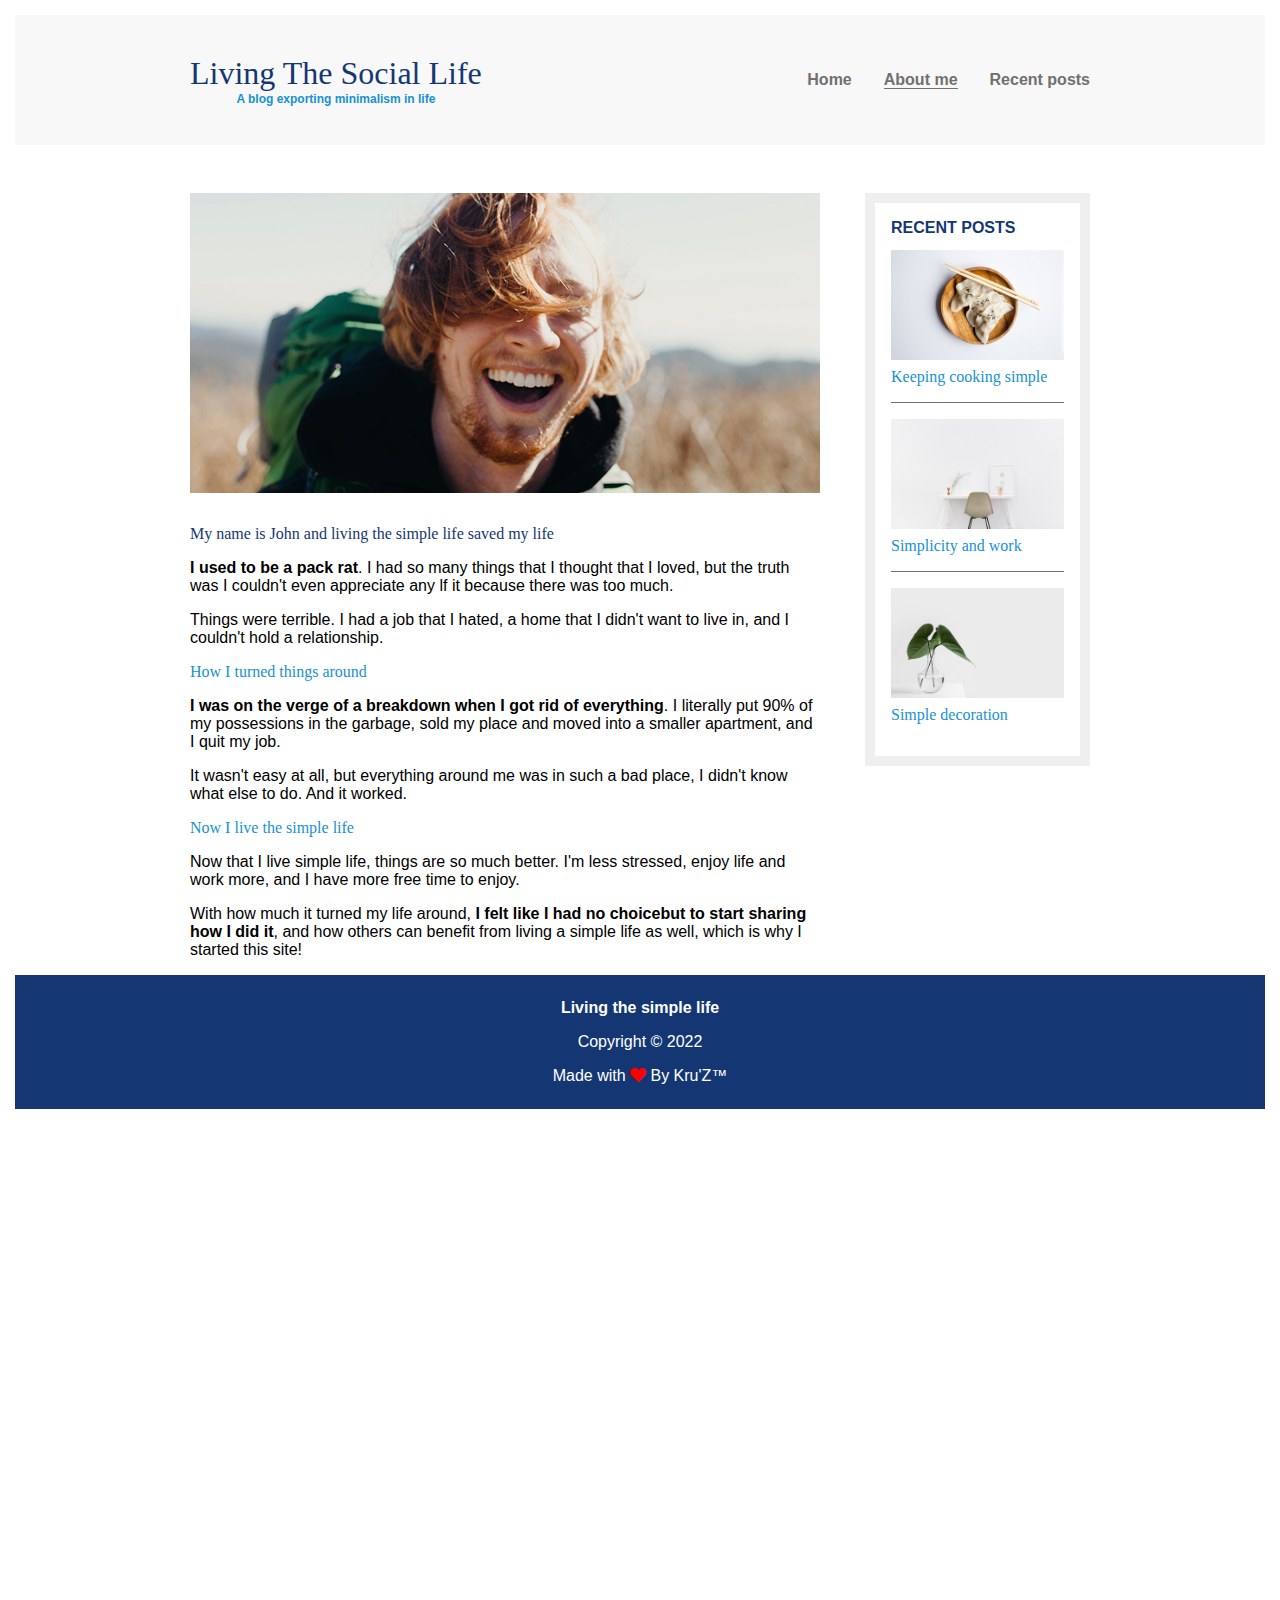
<file: about.html>
<!DOCTYPE html>
<html>
   <head>
      <meta charset="UTF-8">
      <meta name="viewport" content="width=device-width, user-scalable=no, initial-scale=1.0, maximum-scale=1.0, minimum-scale=1.0">
      <meta http-equiv="X-UA-Compatible" content="ie=edge">
      <link rel="stylesheet" href="style.css">
      <title>Responsive Blog Website | About Me</title>
      <link rel="stylesheet" href="https://cdnjs.cloudflare.com/ajax/libs/font-awesome/5.11.2/css/all.min.css">
   </head>
   <body>
      
      <header>
         <div class="container container-nav">
            <div class="site-title">
               <h1>Living The Social Life</h1>
               <p class="subtitle">A blog exporting minimalism in life</p>
            </div>
            <nav>
               <ul>
                  <li><a href="index.html">Home</a></li>
                  <li><a href="" class="current-page">About me</a></li>
                  <li><a href="recent.html">Recent posts</a></li>
               </ul>
            </nav>
         </div>
      </header>
      
      <div class="container container-flex">
         
         <main role="main">
            <img src="img/about-me.jpg" class="image-full">
            
            <h2>My name is John and living the simple life saved my life</h2>
            
            <p><strong>I used to be a pack rat</strong>. I had so many things that I thought that I loved, but the truth was I couldn't even appreciate any lf it because there was too much.</p>
            <p>Things were terrible. I had a job that I hated, a home that I didn't want to live in, and I couldn't hold a relationship.</p>
            
            <h3>How I turned things around</h3>
            <p><strong>I was on the verge of a breakdown when I got rid of everything</strong>. I literally put 90% of my possessions in the garbage, sold my place and moved into a smaller apartment, and I quit my job.</p>
            <p>It wasn't easy at all, but everything around me was in such a bad place, I didn't know what else to do. And it worked.</p>
            
            <h3>Now I live the simple life</h3>
            <p>Now that I live simple life, things are so much better. I'm less stressed, enjoy life and work more, and I have more free time to enjoy.</p>
            <p>With how much it turned my life around, <strong>I felt like I had no choicebut to start sharing how I did it</strong>, and how others can benefit from living a simple life as well, which is why I started this site!</p>
         
         </main>
         
         <aside class="sidebar">
            
            <div class="sidebar-widget">
               <h2 class="widget-title">RECENT POSTS</h2>
               
               <div class="widget-recent-post">
                  <h3 class="widget-recent-post-title">Keeping cooking simple</h3>
                  <img src="img/food.jpg" alt="" class="widget-image">
               </div>
               
               <div class="widget-recent-post">
                  <h3 class="widget-recent-post-title">Simplicity and work</h3>
                  <img src="img/work.jpg" alt="" class="widget-image">
               </div>
               
               <div class="widget-recent-post">
                  <h3 class="widget-recent-post-title">Simple decoration</h3>
                  <img src="img/deco.jpg" alt="" class="widget-image">
               </div>
               
            </div>
            
         </aside>
      </div>
      
      <footer>
         <p><strong>Living the simple life</strong></p>
         <p>Copyright &copy; 2022</p>
         <p>Made with <i class="fas fa-heart"></i> By Kru'Z&trade;</p>
      </footer>
   </body>
</html>
</file>
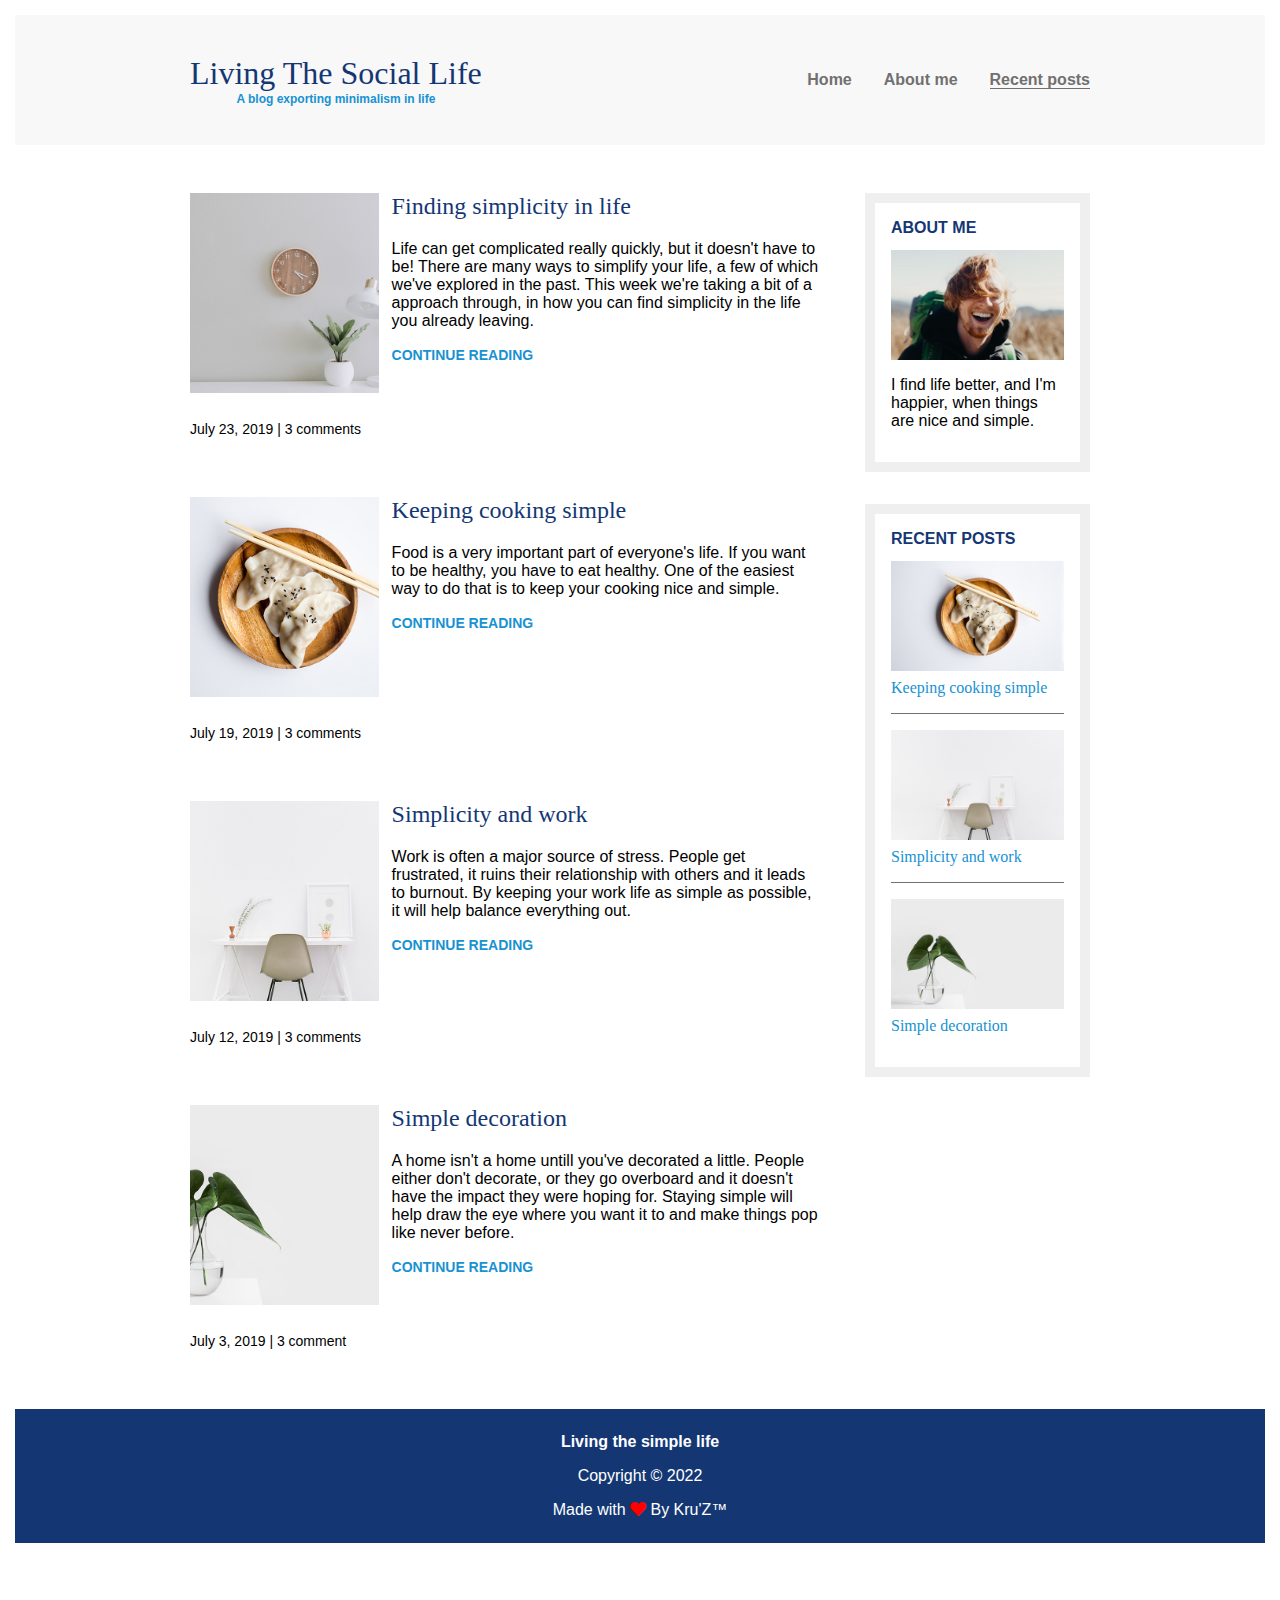
<file: recent.html>
<!DOCTYPE html>
<html>
   <head>
      <meta charset="UTF-8">
      <meta name="viewport" content="width=device-width, user-scalable=no, initial-scale=1.0, maximum-scale=1.0, minimum-scale=1.0">
      <meta http-equiv="X-UA-Compatible" content="ie=edge">
      <link rel="stylesheet" href="style.css">
      <title>Responsive Blog Website | Recent Posts</title>
      <link rel="stylesheet" href="https://cdnjs.cloudflare.com/ajax/libs/font-awesome/5.11.2/css/all.min.css">
   </head>
   <body>
      
      <header>
         <div class="container container-nav">
            <div class="site-title">
               <h1>Living The Social Life</h1>
               <p class="subtitle">A blog exporting minimalism in life</p>
            </div>
            <nav>
               <ul>
                  <li><a href="index.html">Home</a></li>
                  <li><a href="about.html">About me</a></li>
                  <li><a href="" class="current-page">Recent posts</a></li>
               </ul>
            </nav>
         </div>
      </header>
      
      <div class="container container-flex">
         
         <main role="main">
            
            <article class="article-recent">
               <div class="article-recent-main">
                  <h2 class="article-title">Finding simplicity in life</h2>
                  <p class="article-body">Life can get complicated really quickly, but it doesn't have to be! There are many ways to simplify your life, a few of which we've explored in the past. This week we're taking a bit of a approach through, in how you can find simplicity in the life you already leaving.</p>
                  <a href="#" class="article-read-more">CONTINUE READING</a>
               </div>
               
               <div class="article-recent-secondary">
                  <img src="img/life.jpg" alt="" class="article-image">
                  <p class="article-info">July 23, 2019 | 3 comments</p>
               </div>
            </article>
            
            <article class="article-recent">
               <div class="article-recent-main">
                  <h2 class="article-title">Keeping cooking simple</h2>
                  <p class="article-body">Food is a very important part of everyone's life. If you want to be healthy, you have to eat healthy. One of the easiest way to do that is to keep your cooking nice and simple.</p>
                  <a href="#" class="article-read-more">CONTINUE READING</a>
               </div>
               
               <div class="article-recent-secondary">
                  <img src="img/food.jpg" alt="" class="article-image">
                  <p class="article-info">July 19, 2019 | 3 comments</p>
               </div>
            </article>
            
            <article class="article-recent">
               <div class="article-recent-main">
                  <h2 class="article-title">Simplicity and work</h2>
                  <p class="article-body">Work is often a major source of stress. People get frustrated, it ruins their relationship with others and it leads to burnout. By keeping your work life as simple as possible, it will help balance everything out.</p>
                  <a href="#" class="article-read-more">CONTINUE READING</a>
               </div>
               
               <div class="article-recent-secondary">
                  <img src="img/work.jpg" alt="" class="article-image">
                  <p class="article-info">July 12, 2019 | 3 comments</p>
               </div>
            </article>
            
            <article class="article-recent">
               <div class="article-recent-main">
                  <h2 class="article-title">Simple decoration</h2>
                  <p class="article-body">A home isn't a home untill you've decorated a little. People either don't decorate, or they go overboard and it doesn't have the impact they were hoping for. Staying simple will help draw the eye where you want it to and make things pop like never before.</p>
                  <a href="#" class="article-read-more">CONTINUE READING</a>
               </div>
               
               <div class="article-recent-secondary">
                  <img src="img/deco.jpg" alt="" class="article-image">
                  <p class="article-info">July 3, 2019 | 3 comment</p>
               </div>
            </article>
            
         </main>
         
         <aside class="sidebar">
            
            <div class="sidebar-widget">
               <h2 class="widget-title">ABOUT ME</h2>
               <img src="img/about-me.jpg" alt="" class="widget-image">
               <p class="widget-body">I find life better, and I'm happier, when things are nice and simple.</p>
            </div>
            
            <div class="sidebar-widget">
               <h2 class="widget-title">RECENT POSTS</h2>
               
               <div class="widget-recent-post">
                  <h3 class="widget-recent-post-title">Keeping cooking simple</h3>
                  <img src="img/food.jpg" alt="" class="widget-image">
               </div>
               
               <div class="widget-recent-post">
                  <h3 class="widget-recent-post-title">Simplicity and work</h3>
                  <img src="img/work.jpg" alt="" class="widget-image">
               </div>
               
               <div class="widget-recent-post">
                  <h3 class="widget-recent-post-title">Simple decoration</h3>
                  <img src="img/deco.jpg" alt="" class="widget-image">
               </div>
               
            </div>
            
         </aside>
      </div>
      
      <footer>
         <p><strong>Living the simple life</strong></p>
         <p>Copyright &copy; 2022</p>
         <p>Made with <i class="fas fa-heart"></i> By Kru'Z&trade;</p>
      </footer>
   </body>
</html>
</file>
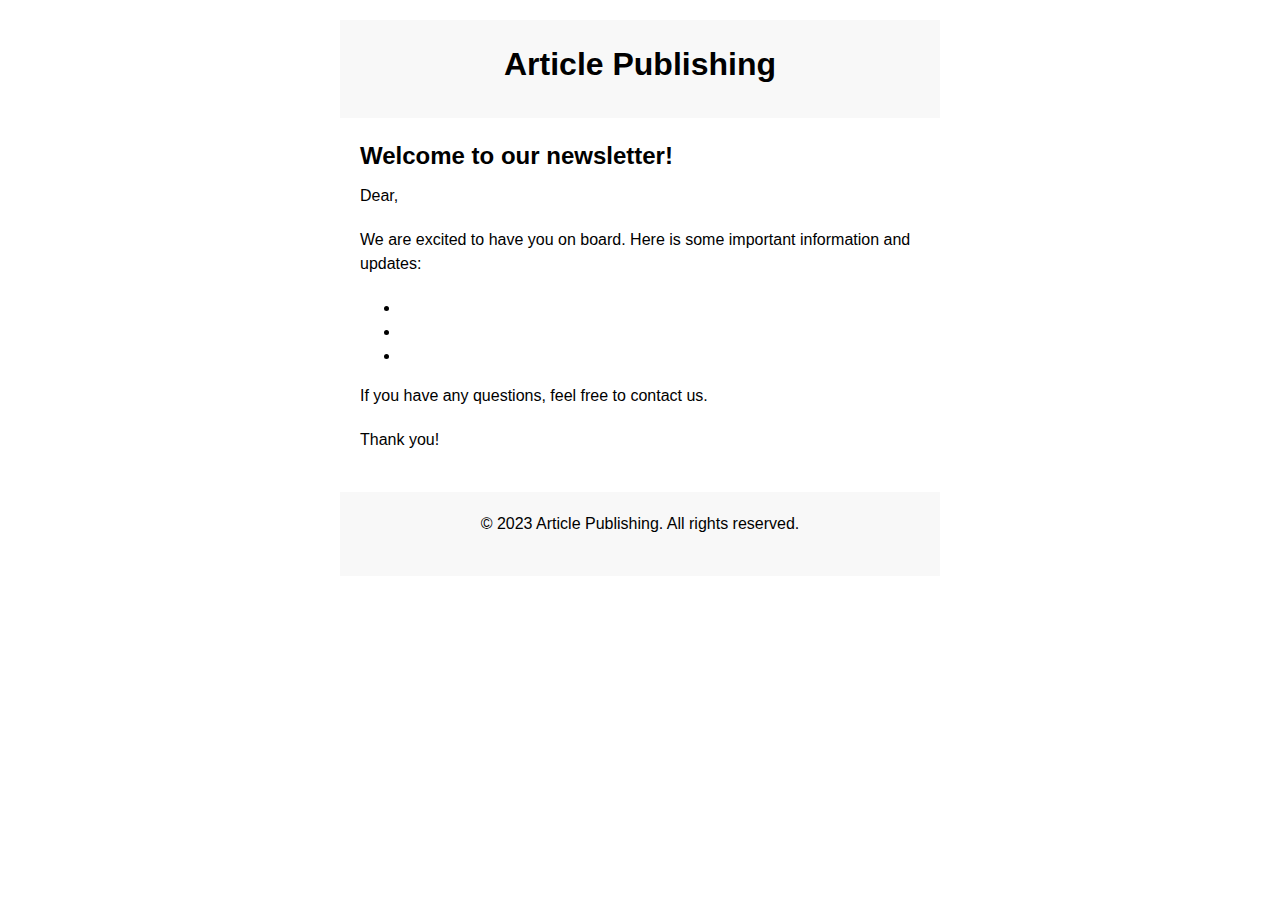
<file: admin/emailtemplate.html>
<!DOCTYPE html>
<html lang="en">
<head>
  <meta charset="UTF-8">
  <meta name="viewport" content="width=device-width, initial-scale=1.0">
  <title>Article Publishing</title>
  <style>
    /* Reset some default styles to ensure consistency across email clients */
    body, p, h1, h2, h3, h4, h5, h6 {
      margin: 0;
      padding: 0;
    }
    
    body {
      font-family: Arial, sans-serif;
      line-height: 1.5;
    }
    
    h1, h2, h3, h4, h5, h6 {
      margin-bottom: 10px;
    }
    
    p {
      margin-bottom: 20px;
    }
    
    .container {
      max-width: 600px;
      margin: 0 auto;
      padding: 20px;
    }
    
    .header {
      background-color: #f8f8f8;
      padding: 20px;
      text-align: center;
    }
    
    .content {
      background-color: #ffffff;
      padding: 20px;
    }
    
    .footer {
      background-color: #f8f8f8;
      padding: 20px;
      text-align: center;
    }
  </style>
</head>
<body>
  <div class="container">
    <div class="header">
      <h1>Article Publishing</h1>
    </div>
    
    <div class="content">
      <h2>Welcome to our newsletter!</h2>
      <p>Dear,</p>
      <p>We are excited to have you on board. Here is some important information and updates:</p>
      <ul>
        <li></li>
        <li></li>
        <li></li>
      </ul>
      <p>If you have any questions, feel free to contact us.</p>
      <p>Thank you!</p>
    </div>
    
    <div class="footer">
      <p>&copy; 2023 Article Publishing. All rights reserved.</p>
    </div>
  </div>
</body>
</html>
</file>
<file: style.css>
* {
  box-sizing: border-box;
  font-family: -apple-system, BlinkMacSystemFont, "segoe ui", roboto, oxygen, ubuntu, cantarell, "fira sans", "droid sans", "helvetica neue", Arial, sans-serif;
  font-size: 16px;
}
body {
  margin: 0;
  padding: 15px;
  height: 3000px;
}
.newsletter-popup {
  display: none;
  justify-content: center;
  align-items: center;
  background-color: transparent;
  position: fixed;
  top: 0;
  left: 0;
  width: 100%;
  height: 100%;
  z-index: 999999;
  transition: all .3s ease;
}
.newsletter-popup .newsletter-popup-container {
  position: relative;
  display: flex;
  flex-flow: column;
  padding: 30px;
  background-color: #fff;
  box-shadow: 0 0 10px 0 rgba(0, 0, 0, 0.1);
  width: 500px;
  transform: scale(0.3);
  transition: all .3s ease;
}
.newsletter-popup .newsletter-popup-container.open {
  transform: scale(1);
}
.newsletter-popup .newsletter-popup-container h3 {
  font-size: 20px;
  font-weight: 500;
  margin: 0;
  padding: 10px 0 10px;
  color: #4d5561;
}
.newsletter-popup .newsletter-popup-container h3 i {
  display: inline-flex;
  justify-content: center;
  align-items: center;
  width: 35px;
  height: 35px;
  border-radius: 50%;
  background-color: #4d5561;
  color: #fff;
  margin-right: 10px;
}
.newsletter-popup .newsletter-popup-container p {
  margin: 0;
  padding: 15px 0;
  color: #8d9092;
}
.newsletter-popup .newsletter-popup-container form {
  display: flex;
  padding: 15px 0 10px;
}
.newsletter-popup .newsletter-popup-container form input {
  width: 100%;
  padding: 10px;
  border: 1px solid #ddd;
  outline: none;
}
.newsletter-popup .newsletter-popup-container form input::placeholder {
  color: #8d9092;
}
.newsletter-popup .newsletter-popup-container form button {
  width: 200px;
  appearance: none;
  background-color: #4d5561;
  font-weight: 500;
  font-size: 14px;
  color: #fff;
  border: 0;
  cursor: pointer;
}
.newsletter-popup .newsletter-popup-container form button:hover {
  background-color: #424953;
}
.newsletter-popup .newsletter-popup-container .newsletter-popup-close-btn {
  position: absolute;
  right: 20px;
  top: 20px;
  text-decoration: none;
  color: #ddd;
  font-size: 30px;
  line-height: 20px;
}
.newsletter-popup .newsletter-popup-container .newsletter-popup-close-btn:hover {
  color: #c4c4c4;
}
.newsletter-popup .newsletter-popup-container .newsletter-msg {
  padding: 5px 0;
}
.newsletter-popup.open {
  display: flex;
  background-color: rgba(0, 0, 0, 0.4);
}
.send-newsletter-form {
  background-color: #fff;
  width: 500px;
  margin: 0 auto;
  box-shadow: 0px 0px 5px 0px rgba(0, 0, 0, 0.2);
}
.send-newsletter-form h1 {
  display: flex;
  justify-content: center;
  align-items: center;
  margin: 0;
  padding: 25px;
  font-size: 20px;
  text-align: center;
  border-bottom: 1px solid #eceff2;
  color: #6a737f;
  font-weight: 600;
  background-color: #f9fbfc;
}
.send-newsletter-form h1 i {
  padding-right: 10px;
  font-size: 24px;
}
.send-newsletter-form .fields {
  position: relative;
  padding: 20px;
}
.send-newsletter-form input[type="text"] {
  margin-top: 15px;
  padding: 15px;
  border: 1px solid #dfe0e0;
  width: 100%;
  outline: 0;
  font-size: 14px;
}
.send-newsletter-form input[type="text"]:focus {
  border: 1px solid #c6c7c7;
}
.send-newsletter-form textarea {
  resize: none;
  margin-top: 15px;
  padding: 15px;
  border: 1px solid #dfe0e0;
  width: 100%;
  height: 150px;
  outline: 0;
  font-size: 14px;
}
.send-newsletter-form textarea:focus {
  border: 1px solid #c6c7c7;
}
.send-newsletter-form input[type="submit"] {
  display: block;
  margin-top: 15px;
  padding: 15px;
  border: 0;
  background-color: #cb5f51;
  font-weight: bold;
  color: #fff;
  cursor: pointer;
  width: 100%;
}
.send-newsletter-form input[type="submit"]:hover {
  background-color: #c15b4d;
}
.send-newsletter-form input[type="submit"]:disabled {
  background-color: #999999;
}
.send-newsletter-form .field {
  display: inline-flex;
  position: relative;
  width: 100%;
  padding-bottom: 20px;
}
.send-newsletter-form label {
  font-size: 14px;
  font-weight: 600;
  color: #8e939b;
}
.send-newsletter-form .responses {
  padding: 0;
  margin: 0;
}
.send-newsletter-form .multi-select-list {
  border: 1px solid #dfe0e0;
  margin: 15px 0;
  overflow-y: auto;
  max-height: 150px;
}
.send-newsletter-form .multi-select-list label {
  display: flex;
  align-items: center;
  padding: 15px;
  border-bottom: 1px solid #f3f3f3;
}
.send-newsletter-form .multi-select-list label input {
  margin-right: 15px;
}
.send-newsletter-form .multi-select-list label:last-child {
  border-bottom: 0;
}
body {
   margin: 0;
   font-family: sans-serif;
   font-size: 1.125rem;
   font-weight: 300;
}

img {
   max-width: 100%;
   display: block;
}

.image-full {
   max-height: 300px;
   width: 100%;
   object-fit: cover;
   margin-bottom: 2em;
}

h1,
h2,
h3 {
   font-family: serif;
   font-weight: 400;
   color: #143774;
   margin-top: 0;
}

h1 {
   font-size: 2rem;
   margin: 0;
}

h3 {
   color: #1792d2;
}

.subtitle {
   font-weight: 700;
   color: #1792d2;
   font-size: .75rem;
   margin: 0;
}

.article-title {
   font-size: 1.5rem;
}

.article-read-more,
.article-info {
   font-size: .875rem;
}

.article-read-more {
   color: #1792d2;
   text-decoration: none;
   font-weight: 700;
}

.article-read-more:hover,
.article-read-more:focus {
   color: #143774;
   text-decoration: underline;
}

.article-info {
   margin: 2em 0;
}

.container {
   width: 90%;
   max-width: 900px;
   margin: 0 auto;
}

.container-nav,
.container-flex {
   display: flex;
   flex-direction: column;
   justify-content: space-between;
}

header {
   background: #f8f8f8;
   text-align: center;
   padding: 2em 0;
   margin-bottom: 3em;
}

footer {
   background: #143774;
   color: white;
   text-align: center;
   padding: .5em 0;
}

.fa-heart {
   color: red;
}

footer a {
   text-decoration: none;
   color: red;
}

strong {
   font-weight: 700;
}

nav ul {
   list-style: none;
   padding: 0;
   display: flex;
   flex-direction: column;
   justify-content: center;
}

nav li {
   margin: .5em 0;
}

nav a {
   text-decoration: none;
   color: #707070;
   font-weight: 700;
   margin: .25em 0;
}

nav a:hover,
nav a:focus {
   color: #1792d2;
}

.current-page {
   border-bottom: 1px solid #707070;
}

.current-page:hover {
   color: #707070;
}

.article-featured {
   border-bottom: #707070 1px solid;
   padding-bottom: 2em;
   margin-bottom: 2em;
}

.article-recent {
   display: flex;
   flex-direction: column;
   margin-bottom: 2em;
}

.article-recent-main {
   order: 2;
}

.article-recent-secondary {
   order: 1;
}

.sidebar-widget {
   border: 10px solid #efefef;
   margin-bottom: 2em;
   padding: 1em;
}

.widget-title {
   font-size: 1rem;
   font-family: sans-serif;
   font-weight: 700;
}

.widget-recent-post-title {
   font-size: 1rem;
}

.widget-recent-post {
   display: flex;
   flex-direction: column;
   border-bottom: 1px solid #707070;
   margin-bottom: 1em;
}

.widget-recent-post:last-child {
   border: 0;
   margin: 0;
}

.widget-image {
   order: -1;
   margin-bottom: .5em;
}


@media (min-width: 675px) {
   .container-nav,
   .container-flex {
      flex-direction: row;
   }
   
   .container-nav{
      align-items: center;
   }
   
   main {
      width: 70%;
   }

   aside {
      width: 25%;
      min-width: 200px;
      margin-left: 1em;
   }
   
   nav ul {
      flex-direction: row;
   }
   
   nav li {
      margin-left: 2em;
   }
   
   
   .article-recent {
      flex-direction: row;
      justify-content: space-between;
   }
   
   .article-recent-main {
      width: 68%;
   }
   
   .article-recent-secondary {
      width: 30%;
   }
   
   .article-title {
      order: 99;
   }
   
   .article-image {
      width: 100%;
      min-height: 200px;
      object-fit: cover;
   }
   
   
   .article-featured {
      display: flex;
      flex-direction: column;
   }
   
   .article-image {
      order: -2;
   }
   
   .article-info {
      order: -1;
   }
   
   .article-title {
      order: 0;
   }
   
}
</file>
